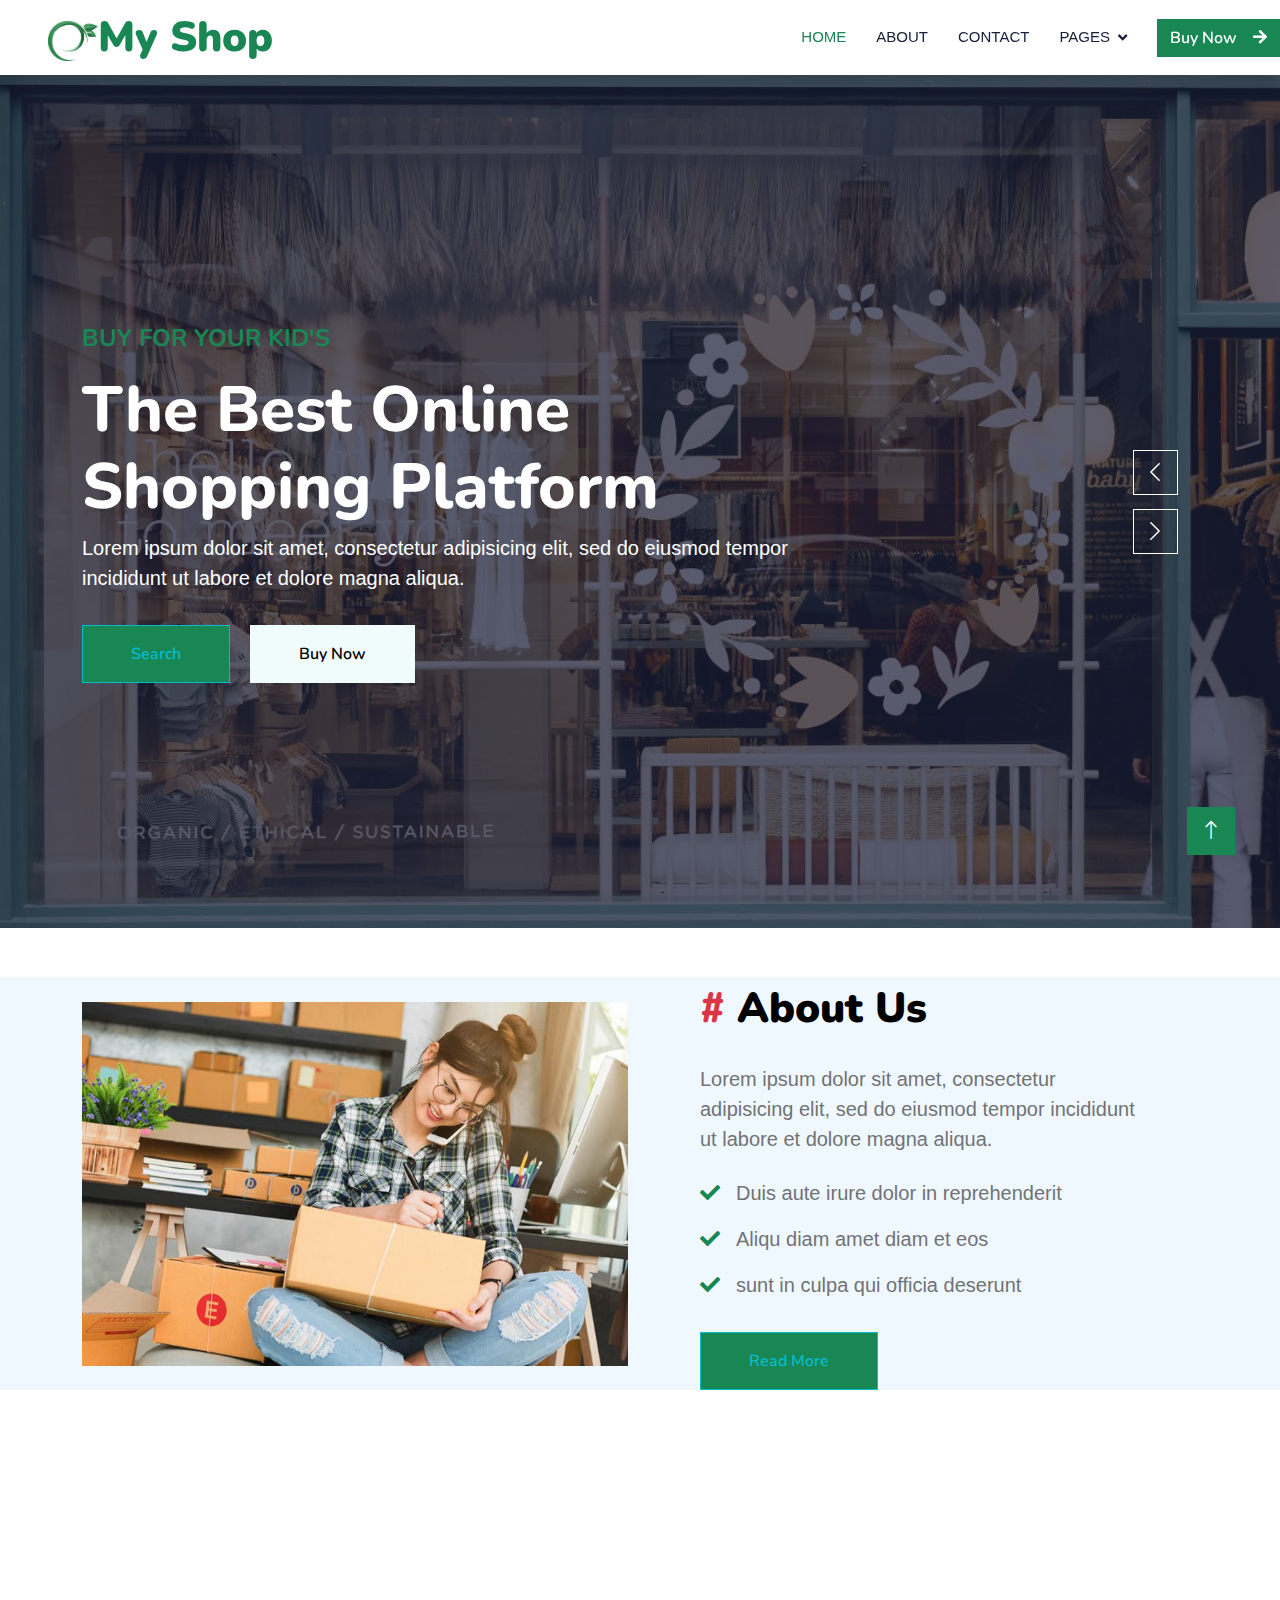
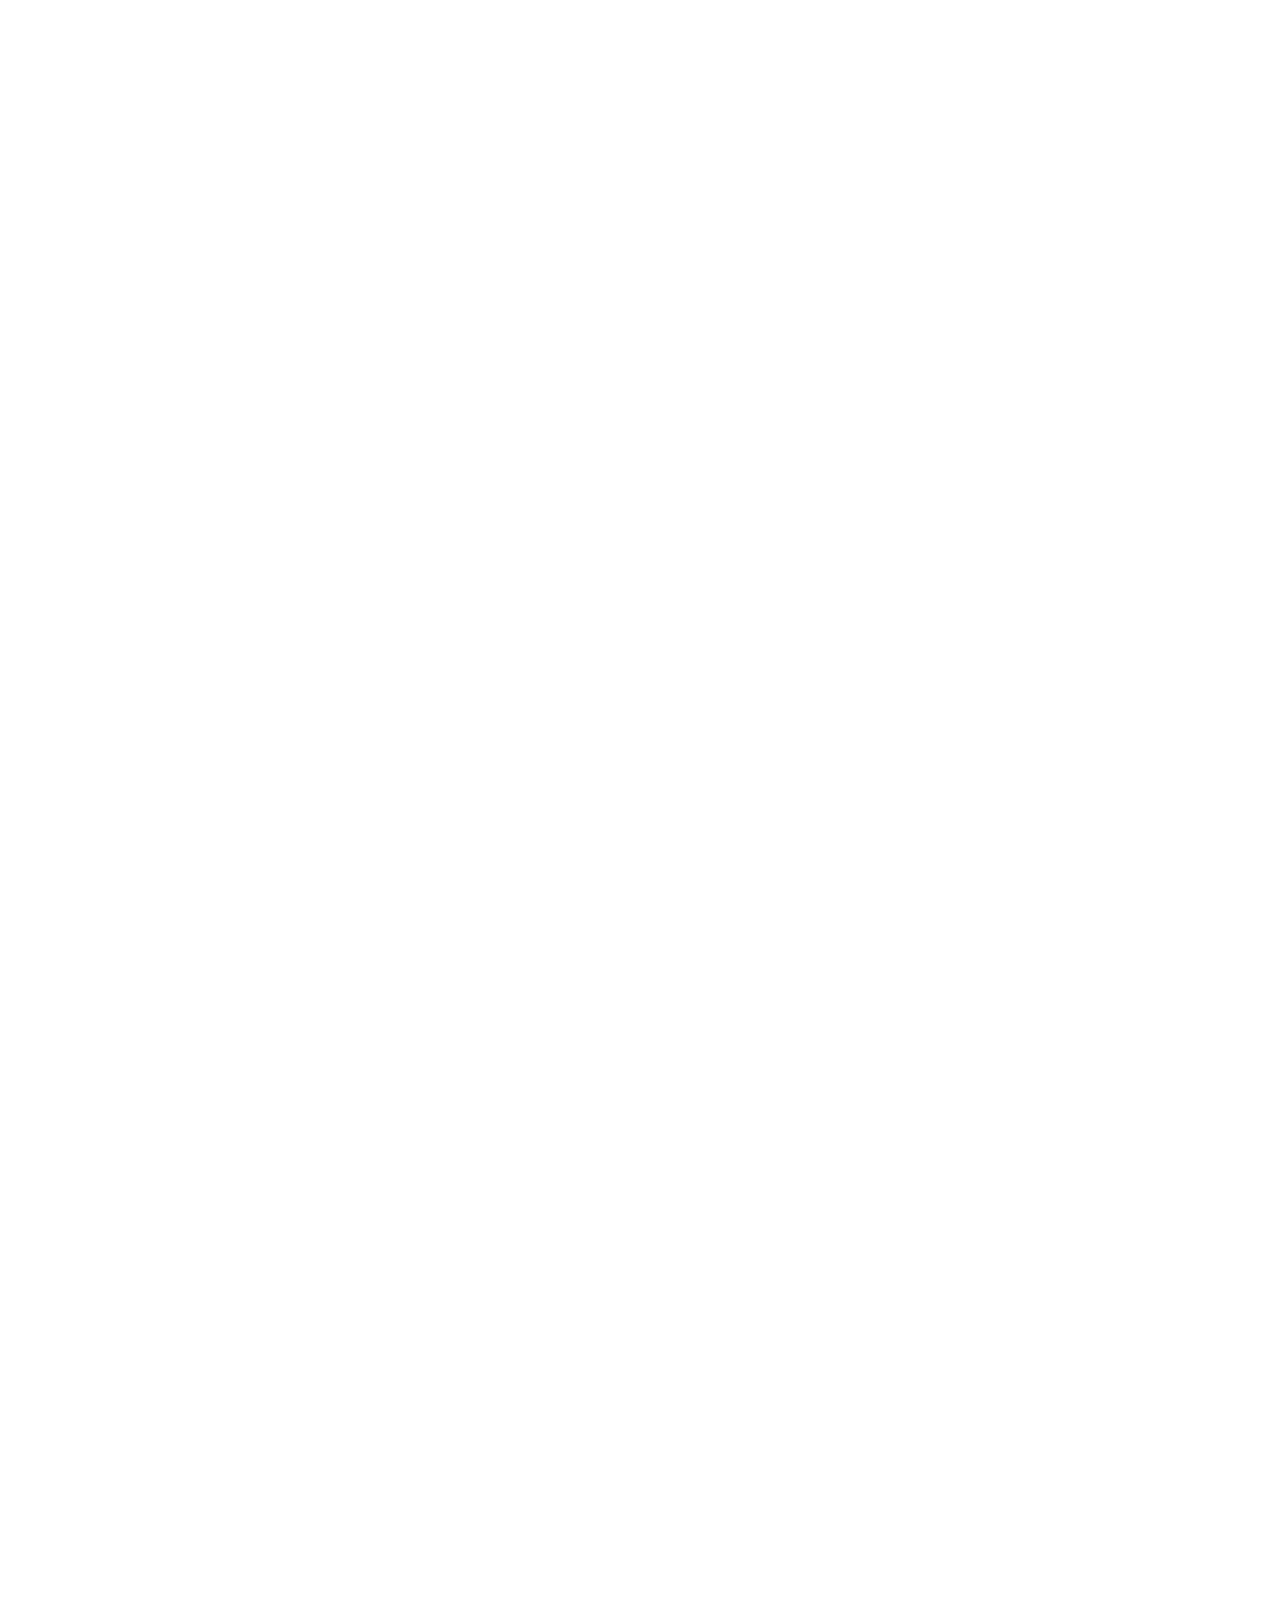
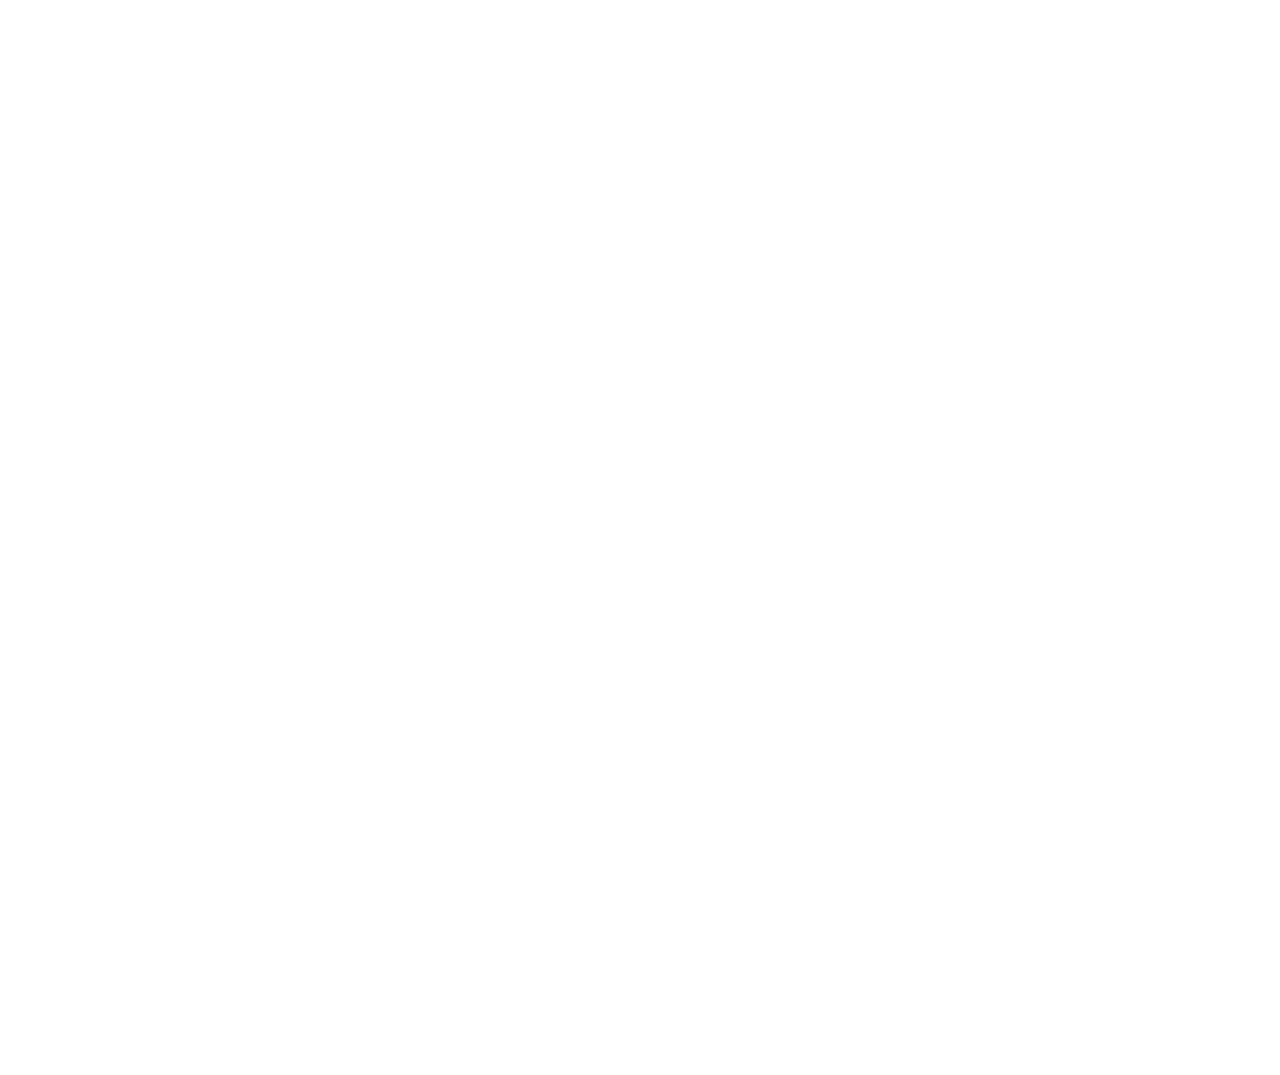
<file: index.html>
<!DOCTYPE html>
<html lang="en">

<head>
    <meta charset="utf-8">
    <title>My Shop</title>
    <meta content="width=device-width, initial-scale=1.0" name="viewport">
    <meta content="" name="keywords">
    <meta content="" name="description">

    <!-- Favicon -->
    <link href="img/favicon.ico" rel="icon">

    <!-- Google Web Fonts -->
    <link rel="preconnect" href="https://fonts.googleapis.com">
    <link rel="preconnect" href="https://fonts.gstatic.com" crossorigin>
    <link href="https://fonts.googleapis.com/css2?family=Heebo:wght@400;500;600&family=Nunito:wght@600;700;800&display=swap" rel="stylesheet">

    <!-- Icon Font Stylesheet -->
    <link href="https://cdnjs.cloudflare.com/ajax/libs/font-awesome/5.10.0/css/all.min.css" rel="stylesheet">
    <link href="https://cdn.jsdelivr.net/npm/bootstrap-icons@1.4.1/font/bootstrap-icons.css" rel="stylesheet">

    <!-- Libraries Stylesheet -->
    <link href="lib/animate/animate.min.css" rel="stylesheet">
    <link href="lib/owlcarousel/assets/owl.carousel.min.css" rel="stylesheet">

    <!-- Customized Bootstrap Stylesheet -->
    <link href="css/bootstrap.min.css" rel="stylesheet">

    <!-- Template Stylesheet -->
    <link href="css/style.css" rel="stylesheet">
      <link href="css/font-awesome.css" rel="stylesheet">

        <link rel="stylesheet" href="css/owl-carousel.css"/>

        <link href="css/slick.css" rel="stylesheet">
		<link href="css/slider.css" rel="stylesheet">
       
</head>

<body>

    <!-- Navbar Start -->
    <nav class="navbar fixed navbar-expand-lg bg-white navbar-light shadow sticky-top p-0">
        <a href="index.html" class="navbar-brand d-flex align-items-center px-4 px-lg-5">
            <h2 class="m-0 text-success"><img src="img/images.jpeg" width="50px">My Shop</h2>
        </a>
        <button type="button" class="navbar-toggler me-4" data-bs-toggle="collapse" data-bs-target="#navbarCollapse">
            <span class="navbar-toggler-icon"></span>
        </button>
        <div class="collapse navbar-collapse" id="navbarCollapse">
            <div class="navbar-nav ms-auto p-3 p-lg-0">
                <a href="index.html" class="nav-item text-success nav-link active">Home</a>
                <a href="about.html" class="nav-item nav-link">About</a>
                
                <a href="contact.html" class="nav-item nav-link">Contact</a>
                 <div class="nav-item dropdown">
                    <a href="#" class="nav-link dropdown-toggle" data-bs-toggle="dropdown">Pages</a>
                    <div class="dropdown-menu fade-down m-0">
                        <a href="team.html" class="dropdown-item">Our Team</a>
                        
                    </div>
                </div>
            </div>
            <a href="index.html">
            <button class="btn btn-success ">Buy Now<i class="fa fa-arrow-right ms-3"></i></button></a>
        </div>
    </nav>
    <!-- Navbar End -->



    <!-- Carousel Start -->
    <div class="container-fluid p-0 mb-5">
        <div class="owl-carousel header-carousel position-relative">
            <div class="owl-carousel-item position-relative">
                <img class="img-fluid " width="50%" height="40px" src="img/carousel-1.jpg" alt="">
                <div class="position-absolute top-0 start-0 w-100 h-100 d-flex align-items-center" style="background: rgba(24, 29, 56, .7);">
                    <div class="container">
                        <div class="row justify-content-start">
                            <div class="col-sm-10 col-lg-8">
                                <h5 class="text-success text-uppercase mb-3 animated slideInDown">Buy for Your Kid's</h5>
                                <h1 class="display-3 text-white animated slideInDown">The Best Online Shopping Platform</h1>
                                <p class="fs-5 text-white mb-4 pb-2">Lorem ipsum dolor sit amet, consectetur adipisicing elit, sed do eiusmod
                                tempor incididunt ut labore et dolore magna aliqua.</p>
                                <a href="" class="btn btn-success btn-outline-primary py-md-3 px-md-5 me-3 animated slideInLeft">Search</a>
                                <a href="" class="btn btn-light py-md-3 px-md-5 animated slideInRight">Buy Now</a>
                            </div>
                        </div>
                    </div>
                </div>
            </div>
            <div class="owl-carousel-item position-relative">
                <img class="img-fluid " width="50%" height="40px" src="img/carousel-2.jpg" alt="">
                <div class="position-absolute top-0 start-0 w-100 h-100 d-flex align-items-center" style="background: rgba(24, 29, 56, .7);">
                    <div class="container">
                        <div class="row justify-content-start">
                            <div class="col-sm-10 col-lg-8">
                                 <h5 class="text-success text-uppercase mb-3 animated slideInDown">Buy for Your Kid's</h5>
                                <h1 class="display-3 text-white animated slideInDown">The Best Online Shopping Platform</h1>
                                <p class="fs-5 text-white mb-4 pb-2">Lorem ipsum dolor sit amet, consectetur adipisicing elit, sed do eiusmod
                                tempor incididunt ut labore et dolore magna aliqua.</p>
                                <a href="" class="btn btn-success btn-outline-primary py-md-3 px-md-5 me-3 animated slideInLeft">Search</a>
                                <a href="" class="btn btn-light py-md-3 px-md-5 animated slideInRight">Buy Now</a>
                            </div>
                        </div>
                    </div>
                </div>
            </div>
            
            <div class="owl-carousel-item position-relative">
                <img class="img-fluid" width="50%" height="40px" src="img/carousel-3.jpg" alt="">
                <div class="position-absolute top-0 start-0 w-100 h-100 d-flex align-items-center" style="background: rgba(24, 29, 56, .7);">
                    <div class="container">
                        <div class="row justify-content-start">
                            <div class="col-sm-10 col-lg-8">
                                 <h5 class="text-success text-uppercase mb-3 animated slideInDown">Buy for Your Kid's</h5>
                                <h1 class="display-3 text-white animated slideInDown">The Best Online Shopping Platform</h1>
                                <p class="fs-5 text-white mb-4 pb-2">Lorem ipsum dolor sit amet, consectetur adipisicing elit, sed do eiusmod
                                tempor incididunt ut labore et dolore magna aliqua.</p>                                <a href="" class="btn btn-success py-md-3 px-md-5 me-3 btn-outline-primary animated slideInLeft">Read More</a>
                                <a href="" class="btn btn-light py-md-3 px-md-5 animated slideInRight">Search</a>
                            </div>
                        </div>
                    </div>
                </div>
            </div>
        </div>
    </div>
    <!-- Carousel End -->
    <!-- About Start -->

        <section class="front-product">
            <div class="container px-7">
                <div class="row  align-items-center">

                    <div class="col-lg-6 col-12">
                        <img src="img/retail-shop-owner-mask-social-distancing-shopping.jpg" class="img-fluid" width="100%" alt="">
                    </div>

                    <div class="col-lg-6 col-12">
                        <div class="px-5 py-5 py-lg-0">
                            
                            <h2 class="mb-4"><span class="text-danger">#</span> About Us</h2>

                            <p class="lead mb-4">Lorem ipsum dolor sit amet, consectetur adipisicing elit, sed do eiusmod
                            tempor incididunt ut labore et dolore magna aliqua. </p>

                                <p><i class="fa fa-check text-success me-3"></i>Duis aute irure dolor in reprehenderit </p>
                        <p><i class="fa fa-check text-success me-3"></i>Aliqu diam amet diam et eos</p>
                        <p><i class="fa fa-check text-success me-3"></i>sunt in culpa qui officia deserunt </p>
                             <a class="btn btn-success btn-outline-primary py-3 px-5 mt-3" href="">Read More</a>
                        </div>
                    </div>

                </div>
            </div>
        </section>



        <!-- Product List Start -->
        <div class="container-xxl py-5">
            <div class="container">
                <div class="row g-0 gx-5 align-items-end">
                    <div class="col-lg-6">
                        <div class="text-start mx-auto mb-5 wow slideInLeft" data-wow-delay="0.1s">
                            <h1 class="mb-3">Our Products</h1>
                            <p>A Simple demo of our products ....</p>
                        </div>
                    </div>
                    <div class="col-lg-6 text-start text-lg-end wow slideInRight" data-wow-delay="0.1s">
                        <ul class="nav nav-pills d-inline-flex justify-content-end mb-5">
                            <li class="nav-item me-2">
                                <a class="btn btn-outline-success active" data-bs-toggle="pill" href="#tab-1">winter's clothes</a>
                            </li>
                            <li class="nav-item me-2">
                                <a class="btn btn-outline-success" data-bs-toggle="pill" href="#tab-2">Denim collection</a>
                            </li>
                            <li class="nav-item me-0">
                                <a class="btn btn-outline-success" data-bs-toggle="pill" href="#tab-3">Others</a>
                            </li>
                        </ul>
                    </div>
                </div>
                <div class="tab-content">
                    <div id="tab-1" class="tab-pane fade show p-0 active">
                        <div class="row g-4">
                            <div class="col-lg-4 col-md-6 wow fadeInUp" data-wow-delay="0.1s">
                                <div class="property-item rounded overflow-hidden">
                                    <div class="position-relative overflow-hidden">
                                        <a href=""><img class="img-fluid" src="img/kid1.jpg" alt=""></a>
                                        
                                    </div>
                                    <div class="p-4 pb-0">
                                        <h5 class="text-primary mb-3">$12,345</h5>
                                         </div>
                                  
                                </div>
                            </div>
                            <div class="col-lg-4 col-md-6 wow fadeInUp" data-wow-delay="0.3s">
                                <div class="property-item rounded overflow-hidden">
                                    <div class="position-relative overflow-hidden">
                                        <a href=""><img class="img-fluid center" src="img/kid-03.jpg" width="100%"  alt=""></a>
                                        
                                    </div>
                                    <div class="p-4 pb-0">
                                        <h5 class="text-primary mb-3">$12,345</h5>
                                          </div>
                                   
                                </div>
                            </div>
                            <div class="col-lg-4 col-md-6 wow fadeInUp" data-wow-delay="0.5s">
                                <div class="property-item rounded overflow-hidden">
                                    <div class="position-relative overflow-hidden">
                                        <a href=""><img class="img-fluid" src="img/kid-02.jpg" width="100%" alt=""></a>
                                       
                                    </div>
                                    <div class="p-4 pb-0">
                                        <h5 class="text-primary mb-3">$12,345</h5>
                                         </div>
                                  
                                </div>
                            </div>
                            <div class="col-lg-4 col-md-6 wow fadeInUp" data-wow-delay="0.1s">
                                <div class="property-item rounded overflow-hidden">
                                    <div class="position-relative overflow-hidden">
                                        <a href=""><img class="img-fluid" src="img/kids-3.jpg" alt=""></a>
                                        
                                    </div>
                                    <div class="p-4 pb-0">
                                        <h5 class="text-primary mb-3">$12,345</h5>
                                        </div>
                                </div>
                            </div>
                            <div class="col-lg-4 col-md-6 wow fadeInUp" data-wow-delay="0.3s">
                                <div class="property-item rounded overflow-hidden">
                                    <div class="position-relative overflow-hidden">
                                        <a href=""><img class="img-fluid" src="img/kids-2.jpg" alt=""></a>
                                        
                                    </div>
                                    <div class="p-4 pb-0">
                                        <h5 class="text-primary mb-3">$12,345</h5>
                                        </div>
                                   
                                </div>
                            </div>
                            <div class="col-lg-4 col-md-6 wow fadeInUp" data-wow-delay="0.5s">
                                <div class="property-item rounded overflow-hidden">
                                    <div class="position-relative overflow-hidden">
                                        <a href=""><img class="img-fluid" src="img/kids-1.jpg" alt=""></a>
                                       
                                    </div>
                                    <div class="p-4 pb-0">
                                        <h5 class="text-primary mb-3">$12,345</h5>
                                       </div>
                                </div>
                            </div>
                            <div class="col-12 text-center wow fadeInUp" data-wow-delay="0.1s">
                                <a class="btn btn-success btn-outline-primary py-3 px-5" href="">Search More Product</a>
                            </div>
                        </div>
                    </div>
                        
        </div>
        <!-- Product List End -->

          <!-- Team Start -->
        <div class="container-xxl py-5">
            <div class="container">
                <div class="row g-0 gx-5 align-items-end">
                    <div class="col-lg-6">
                        <div class=" mx-auto mb-5 wow " data-wow-delay="0.1s">
                            <h1>Our Team</h1>
                            <p>Our team members who help us every situation</p>
                            
                        </div>
                    </div>
                    
                </div>
                <div class="tab-content">
                    <div id="tab-1" class="tab-pane fade show p-0 active">
                        <div class="row g-4">
                            <div class="col-lg-3 col-md-4 wow fadeInUp" data-wow-delay="0.1s">
                                <div class="property-item rounded overflow-hidden">
                                    <div class="position-relative overflow-hidden">
                                        <a href=""><img class="img-fluid" src="img/team-1.jpg" alt=""></a>
                                        
                                    </div>
                                   
                                  
                                </div>
                            </div>
                             <div class="col-lg-3 col-md-4 wow fadeInUp" data-wow-delay="0.1s">
                                <div class="property-item rounded overflow-hidden">
                                    <div class="position-relative overflow-hidden">
                                        <a href=""><img class="img-fluid" src="img/team-2.jpg" alt=""></a>
                                        
                                    </div>
                                   
                                  
                                </div>
                            </div>
                            
                            <div class="col-lg-3 col-md-4 wow fadeInUp" data-wow-delay="0.3s">
                                <div class="property-item rounded overflow-hidden">
                                    <div class="position-relative overflow-hidden">
                                        <a href=""><img class="img-fluid" src="img/team-4.jpg" alt=""></a>
                                        
                                    </div>
                                    
                                   
                                </div>
                            </div>
                            <div class="col-lg-3 col-md-4 wow fadeInUp" data-wow-delay="0.5s">
                                <div class="property-item rounded overflow-hidden">
                                    <div class="position-relative overflow-hidden">
                                        <a href=""><img class="img-fluid" src="img/team-3.jpg" alt=""></a>
                                       
                                    </div>
                                   
                                  
                                </div>
                            </div>
                            <div class="col-lg-3 col-md-4 wow fadeInUp" data-wow-delay="0.1s">
                                <div class="property-item rounded overflow-hidden">
                                    <div class="position-relative overflow-hidden">
                                        <a href=""><img class="img-fluid" src="img/team-3.jpg" alt=""></a>
                                        
                                    </div>
                                   
                                </div>
                            </div>
                             <div class="col-lg-3 col-md-4 wow fadeInUp" data-wow-delay="0.1s">
                                <div class="property-item rounded overflow-hidden">
                                    <div class="position-relative overflow-hidden">
                                        <a href=""><img class="img-fluid" src="img/team-4.jpg" alt=""></a>
                                        
                                    </div>
                                   
                                </div>
                            </div>
                            
                            <div class="col-lg-3 col-md-4 wow fadeInUp" data-wow-delay="0.3s">
                                <div class="property-item rounded overflow-hidden">
                                    <div class="position-relative overflow-hidden">
                                        <a href=""><img class="img-fluid" src="img/team-2.jpg" alt=""></a>
                                        
                                    </div>
                                    
                                   
                                </div>
                            </div>
                            <div class="col-lg-3 col-md-4 wow fadeInUp" data-wow-delay="0.5s">
                                <div class="property-item rounded overflow-hidden">
                                    <div class="position-relative overflow-hidden">
                                        <a href=""><img class="img-fluid" src="img/team-1.jpg" alt=""></a>
                                       
                                    </div>
                                    
                                </div>
                            </div>
                            <div class="col-12 text-center wow fadeInUp" data-wow-delay="0.1s">
                                <a class="btn btn-success btn-outline-primary py-3 px-5" href="#">Read More</a>
                            </div>
                        </div>
                    </div>
                        
        </div>
        <!-- Team End -->


        <!-- contact Start -->
        <div class="container-xxl py-5 wow fadeInUp" data-wow-delay="0.1s">
            <div class="container">
                <div class="booking p-5">
                    <div class="row g-5 align-items-center">
                        <div class="col-md-6">
                            <h1 class="text-white mb-4">Contact Us</h1>
                            <form>
                                <div class="row g-3">
                                    <div class="col-md-6">
                                        <div class="form-floating">
                                            <input type="text" class="form-control " id="name" placeholder="Your Name">
                                            <label for="name">Your Name</label>
                                        </div>
                                    </div>
                                    <div class="col-md-6">
                                        <div class="form-floating">
                                            <input type="email" class="form-control " id="email" placeholder="Your Email">
                                            <label for="email">Your Email</label>
                                        </div>
                                    </div>
                                    <div class="col-md-6">
                                        <div class="form-floating date" id="date3" data-target-input="nearest">
                                            <input type="text" class="form-control datetimepicker-input" id="datetime" placeholder="Date & Time" data-target="#date3" data-toggle="datetimepicker" />
                                            <label for="datetime">Date & Time</label>
                                        </div>
                                    </div>
                                    <div class="col-md-6">
                                        <div class="form-floating">
                                            <input type="text" class="form-control datetimepicker-input" id="datetime" placeholder="Date & Time" data-target="#date3" data-toggle="datetimepicker" />
                                          <label for="select1">Address</label>
                                        </div>
                                    </div>
                                    <div class="col-12">
                                        <div class="form-floating">
                                            <textarea class="form-control " placeholder="Special Request" id="message" style="height: 100px"></textarea>
                                            <label for="message" >Your Message</label>
                                        </div>
                                    </div>
                                    <div class="col-12">
                                        <button class="btn btn-success btn-outline-primary text-white w-100 py-3" type="submit">Submit</button>
                                    </div>
                                </div>
                            </form>
                        </div>
                        <div class="col-md-6 text-white">
                            <h6 class="text-white text-uppercase">contact</h6>
                            <h1 class="text-white mb-4">Online Shopping</h1>
                            <p class="mb-4 text-white">Lorem ipsum dolor sit amet, consectetur adipisicing elit, sed do eiusmod
                            tempor incididunt ut labore et dolore magna aliqua. Ut enim ad minim veniam,
                            quis nostrud .</p>
                            <p class="mb-4 text-white"> Duis aute irure dolor in reprehenderit in voluptate velit esse
                            cillum dolore eu fugiat nulla pariatur.Ut enim ad minim veniam,
                            quis nostrud .</p>
                            <a class="btn btn-success btn-outline-primary py-3 px-5 mt-2 text-white" href="">Read More</a>
                        </div>
                        
                    </div>
                </div>
            </div>
        </div>
        <!-- contact Start -->



        <!-- Footer Start -->
        <div class="container-fluid bg-success text-light footer pt-5 mt-5 wow fadeIn" data-wow-delay="0.1s">
            <div class="container py-5">
                <div class="row g-5">
                    <div class="col-lg-3 col-md-6">
                        <h4 class="text-white mb-5">Quick Link</h4>
                        <a class="btn btn-link" href="">About Us</a>
                        <a class="btn btn-link" href="">Contact Us</a>
                        <a class="btn btn-link" href="">Privacy Policy</a>
                      
                    </div>
                    <div class="col-lg-3 col-md-6">
                        <h4 class="text-white mb-3">Contact</h4>
                        <p class="mb-2 text-white"><i class="fa fa-map-marker-alt me-3"></i>xyz</p>
                        <p class="mb-2 text-white"><i class="fa fa-phone-alt me-3"></i>----------</p>
                        <p class="mb-2 text-white"><i class="fa fa-envelope me-3"></i>abc@gmail.com</p>
                        <div class="d-flex pt-2">
                            <a class="btn btn-outline-light btn-social" href=""><i class="fab fa-twitter"></i></a>
                            <a class="btn btn-outline-light btn-social" href=""><i class="fab fa-facebook-f"></i></a>
                            <a class="btn btn-outline-light btn-social" href=""><i class="fab fa-youtube"></i></a>
                            <a class="btn btn-outline-light btn-social" href=""><i class="fab fa-linkedin-in"></i></a>
                        </div>
                    </div>
                    <div class="col-lg-3 col-md-6">
                        <h4 class="text-white mb-3">Gallery</h4>
                        <div class="row g-2 pt-2">
                            <div class="col-4">
                                <img class="img-fluid bg-white p-1" height="10px" src="img/kids-1.jpg" alt="">
                            </div>
                            <div class="col-4">
                                <img class="img-fluid bg-white p-1" height="10px"  src="img/kids-2.jpg" alt="">
                            </div>
                            <div class="col-4">
                                <img class="img-fluid bg-white p-1" height="10px"  src="img/kids-3.jpg" alt="">
                            </div>
                            <div class="col-4">
                                <img class="img-fluid bg-white p-1" height="10px"  src="img/kids-2.jpg" alt="">
                            </div>
                            <div class="col-4">
                                <img class="img-fluid bg-white p-1" height="10px"  src="img/kids-3.jpg" alt="">
                            </div>
                            <div class="col-4">
                                <img class="img-fluid bg-white p-1" height="10px"  src="img/kids-1.jpg" alt="">
                            </div>
                        </div>
                    </div>
                    <div class="col-lg-3 col-md-6">
                        <h4 class="text-white mb-3">Newsletter</h4>
                        <p class="text-white">Lorem ipsum dolor sit amet, consectetur </p>
                        <div class="position-relative mx-auto" style="max-width: 400px;">
                            <input class="form-control border-0 w-100 py-3 ps-4 pe-5" type="text" placeholder="write your email">
                            <button type="button" class="btn btn-success py-2 position-absolute top-0 end-0 mt-2 me-2">SignUp</button>
                        </div>
                    </div>
                </div>
            </div>
            
        </div>
        <!-- Footer End -->


        <!-- Back to Top -->
        <a href="#" class="btn btn-lg btn-success btn-lg-square back-to-top"><i class="bi bi-arrow-up"></i></a>


        <!-- JavaScript Libraries -->
        <script src="https://code.jquery.com/jquery-3.4.1.min.js"></script>
        <script src="https://cdn.jsdelivr.net/npm/bootstrap@5.0.0/dist/js/bootstrap.bundle.min.js"></script>
        <script src="lib/wow/wow.min.js"></script>
        <script src="lib/easing/easing.min.js"></script>
        <script src="lib/waypoints/waypoints.min.js"></script>
        <script src="lib/owlcarousel/owl.carousel.min.js"></script>

        <!-- Template Javascript -->
        <script src="js/main.js"></script>

            <!-- JAVASCRIPT FILES -->
            <script src="js/jquery.min.js"></script>
            <script src="js/bootstrap.bundle.min.js"></script>
            <script src="js/Headroom.js"></script>
            <script src="js/jQuery.headroom.js"></script>
            <script src="js/slick.min.js"></script>
            <script src="js/custom.js"></script>
    </body>

    </html>
</file>
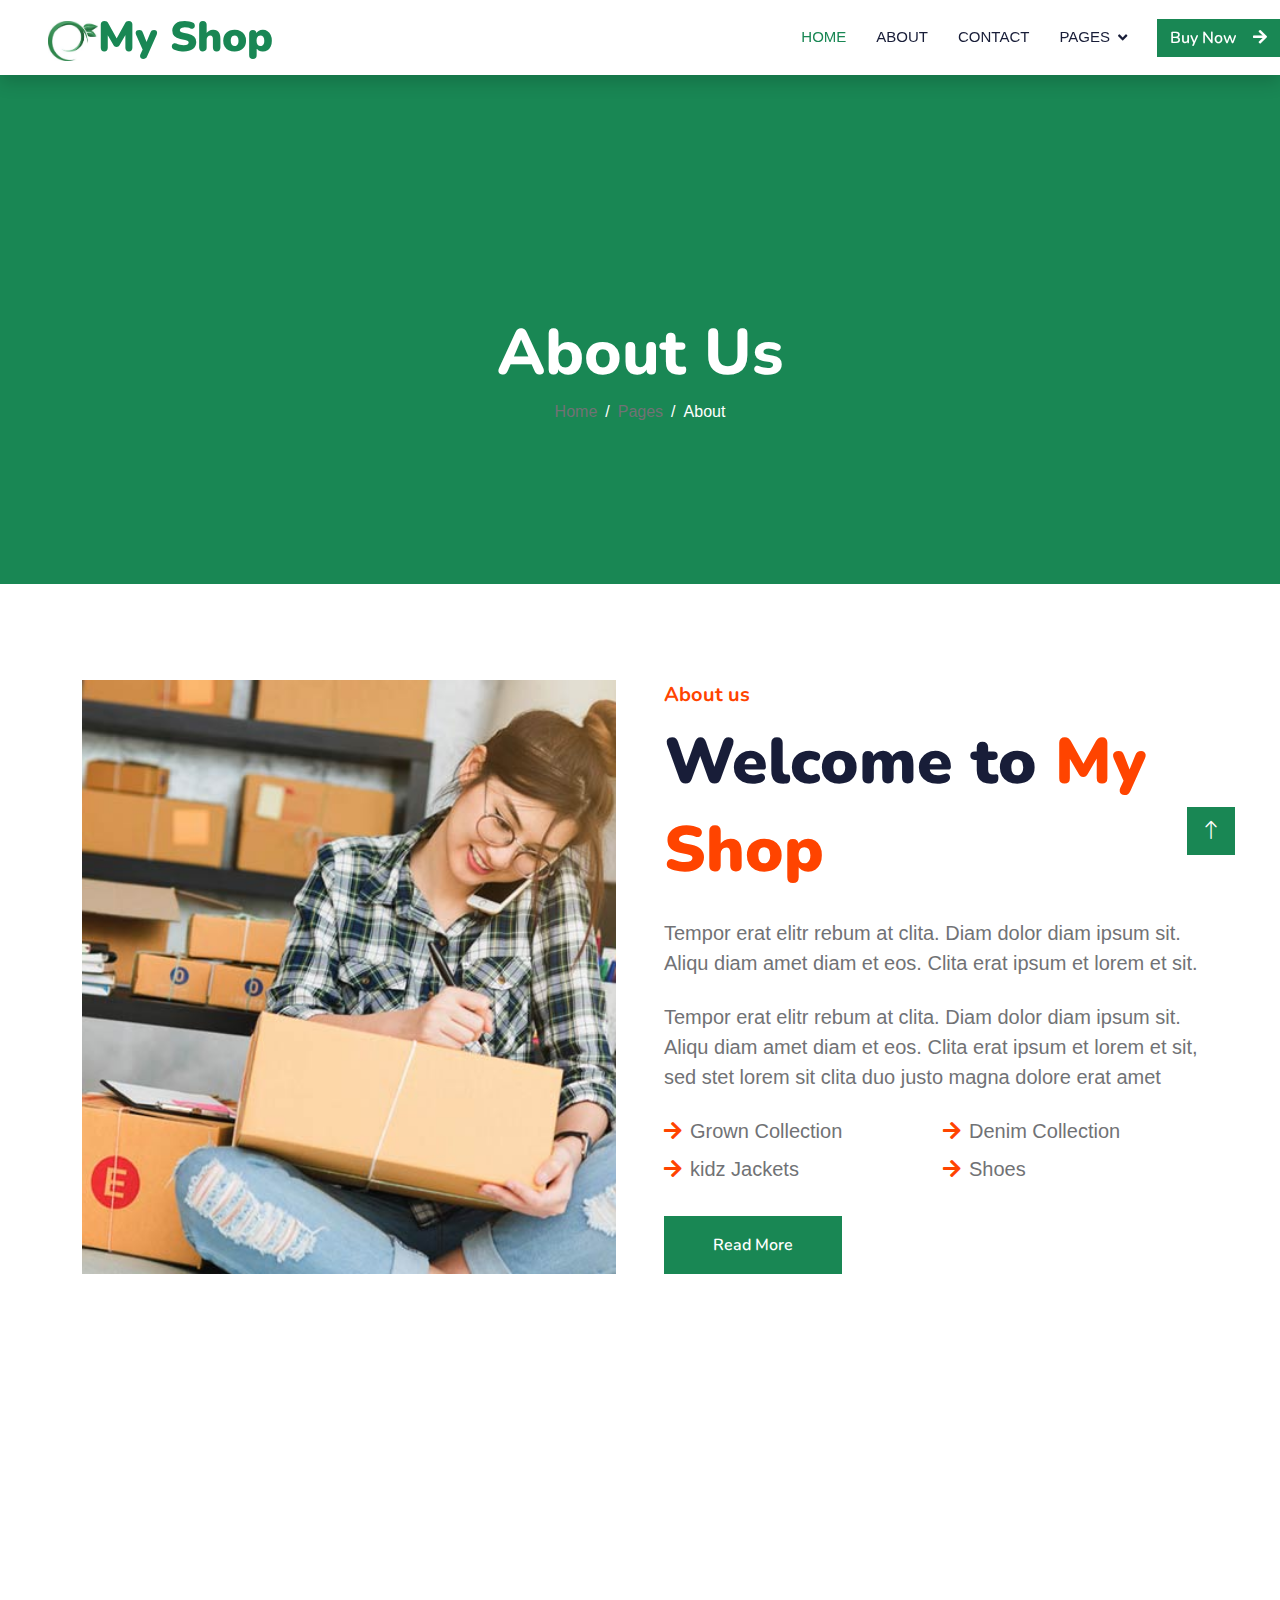
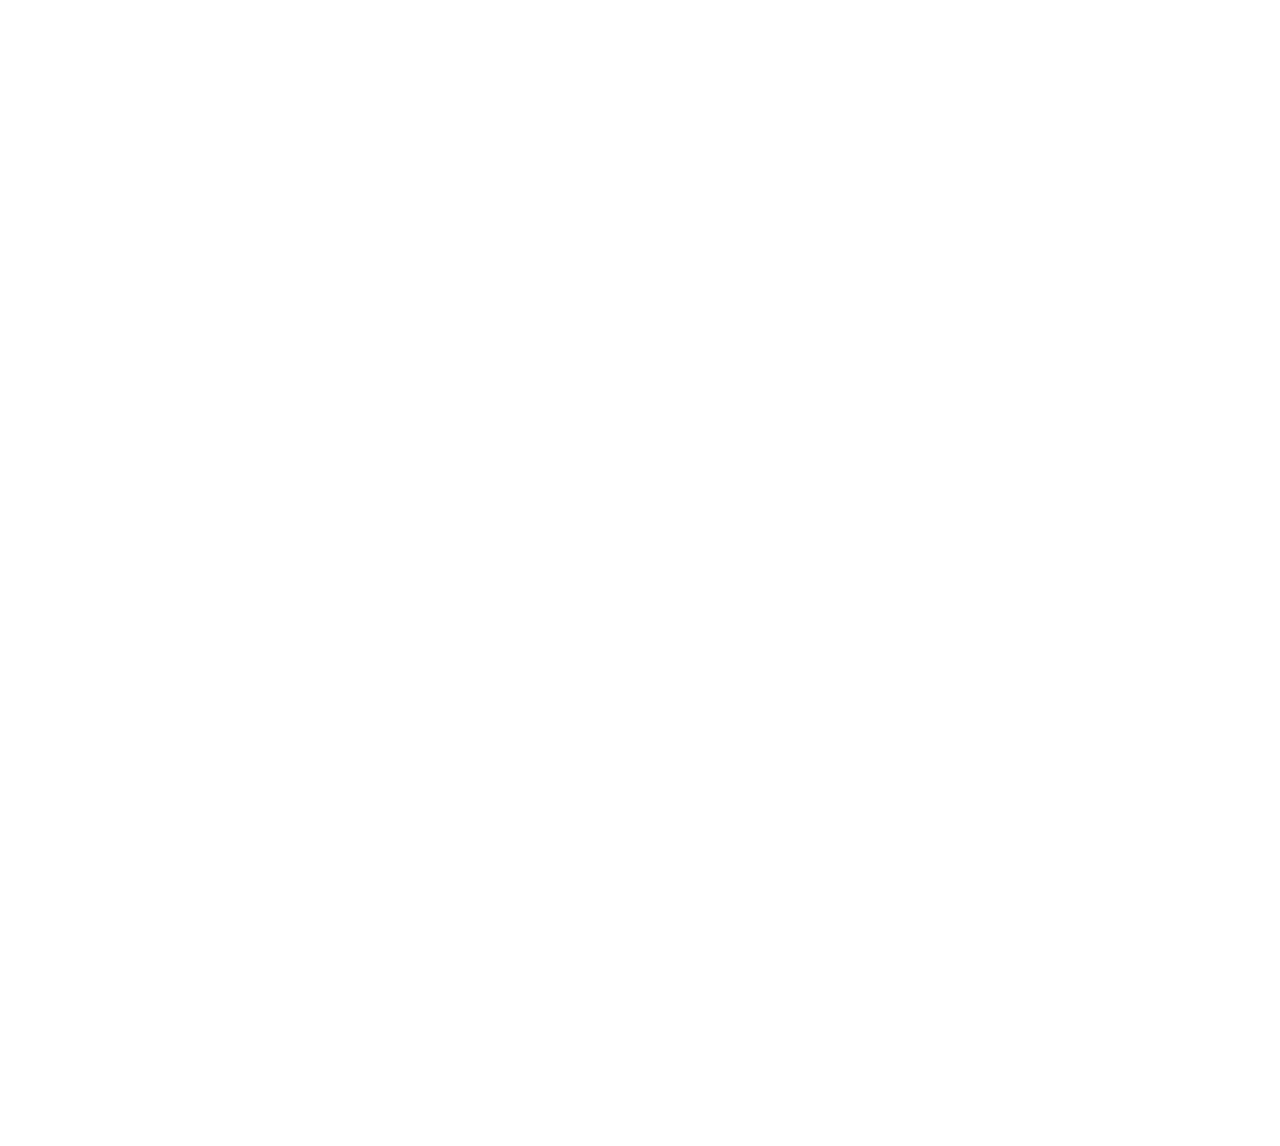
<file: about.html>
<!DOCTYPE html>
<html lang="en">

<head>
    <meta charset="utf-8">
    <title>My Shop</title>
    <meta content="width=device-width, initial-scale=1.0" name="viewport">
    <meta content="" name="keywords">
    <meta content="" name="description">

    <!-- Favicon -->
    <link href="img/favicon.ico" rel="icon">

    <!-- Google Web Fonts -->
    <link rel="preconnect" href="https://fonts.googleapis.com">
    <link rel="preconnect" href="https://fonts.gstatic.com" crossorigin>
    <link href="https://fonts.googleapis.com/css2?family=Heebo:wght@400;500;600&family=Nunito:wght@600;700;800&display=swap" rel="stylesheet">

    <!-- Icon Font Stylesheet -->
    <link href="https://cdnjs.cloudflare.com/ajax/libs/font-awesome/5.10.0/css/all.min.css" rel="stylesheet">
    <link href="https://cdn.jsdelivr.net/npm/bootstrap-icons@1.4.1/font/bootstrap-icons.css" rel="stylesheet">

    <!-- Libraries Stylesheet -->
    <link href="lib/animate/animate.min.css" rel="stylesheet">
    <link href="lib/owlcarousel/assets/owl.carousel.min.css" rel="stylesheet">

    <!-- Customized Bootstrap Stylesheet -->
    <link href="css/bootstrap.min.css" rel="stylesheet">

    <!-- Template Stylesheet -->
    <link href="css/style.css" rel="stylesheet">
      <link href="css/font-awesome.css" rel="stylesheet">

        <link rel="stylesheet" href="css/owl-carousel.css"/>

        <link href="css/slick.css" rel="stylesheet">
        <link href="css/slider.css" rel="stylesheet">
</head>

<body>
    




    <!-- Navbar Start -->
    <nav class="navbar fixed navbar-expand-lg bg-white navbar-light shadow sticky-top p-0">
        <a href="index.html" class="navbar-brand d-flex align-items-center px-4 px-lg-5">
            <h2 class="m-0 text-success"><img src="img/images.jpeg" width="50px">My Shop</h2>
        </a>
        <button type="button" class="navbar-toggler me-4" data-bs-toggle="collapse" data-bs-target="#navbarCollapse">
            <span class="navbar-toggler-icon"></span>
        </button>
        <div class="collapse navbar-collapse" id="navbarCollapse">
            <div class="navbar-nav ms-auto p-3 p-lg-0">
                <a href="index.html" class="nav-item text-success nav-link active">Home</a>
                <a href="about.html" class="nav-item nav-link">About</a>
                
                <a href="contact.html" class="nav-item nav-link">Contact</a>
                <div class="nav-item dropdown">
                    <a href="#" class="nav-link dropdown-toggle" data-bs-toggle="dropdown">Pages</a>
                    <div class="dropdown-menu fade-down m-0">
                        <a href="team.html" class="dropdown-item">Our Team</a>
                        
                    </div>
                </div>
            </div>
            <a href="index.html">
            <button class="btn btn-success ">Buy Now<i class="fa fa-arrow-right ms-3"></i></button></a>
        </div>
    </nav>
   



        <div class="container-fluid bg-success py-5 mb-5 hero-header">
            <div class="container py-5">
                <div class="row justify-content-center py-5">
                    <div class="col-lg-10 pt-lg-5 mt-lg-5 text-center">
                        <h1 class="display-3 text-white animated slideInDown">About Us</h1>
                        <nav aria-label="breadcrumb">
                            <ol class="breadcrumb justify-content-center">
                                <li class="breadcrumb-item"><a href="#">Home</a></li>
                                <li class="breadcrumb-item"><a href="#">Pages</a></li>
                                <li class="breadcrumb-item text-white active" aria-current="page">About</li>
                            </ol>
                        </nav>
                    </div>
                </div>
            </div>
        </div>
    </div>
    <!-- Navbar End -->


    <!-- About Start -->
    <div class="container-xxl py-5">
        <div class="container">
            <div class="row g-5">
                <div class="col-lg-6 wow fadeInUp" data-wow-delay="0.1s" style="min-height: 400px;">
                    <div class="position-relative h-100">
                        <img class="img-fluid position-absolute w-100 h-100" src="img/retail-shop-owner-mask-social-distancing-shopping.jpg" alt="" style="object-fit: cover;"> 

                    </div>
                </div>
                <div class="col-lg-6 wow fadeInUp" data-wow-delay="0.3s">
                    <h6 class="section-title bg-white text-start text-primary pe-3">About us</h6>
                    <h1 class="mb-4">Welcome to <span class="text-primary">My Shop</span></h1>
                    <p class="mb-4">Tempor erat elitr rebum at clita. Diam dolor diam ipsum sit. Aliqu diam amet diam et eos. Clita erat ipsum et lorem et sit.</p>
                    <p class="mb-4">Tempor erat elitr rebum at clita. Diam dolor diam ipsum sit. Aliqu diam amet diam et eos. Clita erat ipsum et lorem et sit, sed stet lorem sit clita duo justo magna dolore erat amet</p>
                    <div class="row gy-2 gx-4 mb-4">
                        <div class="col-sm-6">
                            <p class="mb-0"><i class="fa fa-arrow-right text-primary me-2"></i>Grown Collection</p>
                        </div>
                        <div class="col-sm-6">
                            <p class="mb-0"><i class="fa fa-arrow-right text-primary me-2"></i>Denim Collection</p>
                        </div>
                        <div class="col-sm-6">
                            <p class="mb-0"><i class="fa fa-arrow-right text-primary me-2"></i>kidz Jackets</p>
                        </div>
                        <div class="col-sm-6">
                            <p class="mb-0"><i class="fa fa-arrow-right text-primary me-2"></i>Shoes</p>
                        </div>
                       
                    </div>
                    <a class="btn btn-success py-3 px-5 mt-2" href="">Read More</a>
                </div>
            </div>
        </div>
    </div>
    <!-- About End -->




        <!-- Product List Start -->
        <div class="container-xxl py-5">
            <div class="container">
                <div class="row g-0 gx-5 align-items-end">
                    <div class="col-lg-6">
                        <div class="text-start mx-auto mb-5 wow slideInLeft" data-wow-delay="0.1s">
                            <h1 class="mb-3">Our Products</h1>
                            <p>A Simple demo of our products ....</p>
                        </div>
                    </div>
                    <div class="col-lg-6 text-start text-lg-end wow slideInRight" data-wow-delay="0.1s">
                        <ul class="nav nav-pills d-inline-flex justify-content-end mb-5">
                            <li class="nav-item me-2">
                                <a class="btn btn-outline-success active" data-bs-toggle="pill" href="#tab-1">winter's clothes</a>
                            </li>
                            <li class="nav-item me-2">
                                <a class="btn btn-outline-success" data-bs-toggle="pill" href="#tab-2">Denim collection</a>
                            </li>
                            <li class="nav-item me-0">
                                <a class="btn btn-outline-success" data-bs-toggle="pill" href="#tab-3">Others</a>
                            </li>
                        </ul>
                    </div>
                </div>
                <div class="tab-content">
                    <div id="tab-1" class="tab-pane fade show p-0 active">
                        <div class="row g-4">
                            <div class="col-lg-4 col-md-6 wow fadeInUp" data-wow-delay="0.1s">
                                <div class="property-item rounded overflow-hidden">
                                    <div class="position-relative overflow-hidden">
                                        <a href=""><img class="img-fluid" src="img/kid1.jpg" alt=""></a>
                                        
                                    </div>
                                    <div class="p-4 pb-0">
                                        <h5 class="text-primary mb-3">$12,345</h5>
                                         </div>
                                  
                                </div>
                            </div>
                            <div class="col-lg-4 col-md-6 wow fadeInUp" data-wow-delay="0.3s">
                                <div class="property-item rounded overflow-hidden">
                                    <div class="position-relative overflow-hidden">
                                        <a href=""><img class="img-fluid center" src="img/kid-03.jpg" width="100%"  alt=""></a>
                                        
                                    </div>
                                    <div class="p-4 pb-0">
                                        <h5 class="text-primary mb-3">$12,345</h5>
                                          </div>
                                   
                                </div>
                            </div>
                            <div class="col-lg-4 col-md-6 wow fadeInUp" data-wow-delay="0.5s">
                                <div class="property-item rounded overflow-hidden">
                                    <div class="position-relative overflow-hidden">
                                        <a href=""><img class="img-fluid" src="img/kid-02.jpg" width="100%" alt=""></a>
                                       
                                    </div>
                                    <div class="p-4 pb-0">
                                        <h5 class="text-primary mb-3">$12,345</h5>
                                         </div>
                                  
                                </div>
                            </div>
                            <div class="col-lg-4 col-md-6 wow fadeInUp" data-wow-delay="0.1s">
                                <div class="property-item rounded overflow-hidden">
                                    <div class="position-relative overflow-hidden">
                                        <a href=""><img class="img-fluid" src="img/kids-3.jpg" alt=""></a>
                                        
                                    </div>
                                    <div class="p-4 pb-0">
                                        <h5 class="text-primary mb-3">$12,345</h5>
                                        </div>
                                </div>
                            </div>
                            <div class="col-lg-4 col-md-6 wow fadeInUp" data-wow-delay="0.3s">
                                <div class="property-item rounded overflow-hidden">
                                    <div class="position-relative overflow-hidden">
                                        <a href=""><img class="img-fluid" src="img/kids-2.jpg" alt=""></a>
                                        
                                    </div>
                                    <div class="p-4 pb-0">
                                        <h5 class="text-primary mb-3">$12,345</h5>
                                        </div>
                                   
                                </div>
                            </div>
                            <div class="col-lg-4 col-md-6 wow fadeInUp" data-wow-delay="0.5s">
                                <div class="property-item rounded overflow-hidden">
                                    <div class="position-relative overflow-hidden">
                                        <a href=""><img class="img-fluid" src="img/kids-1.jpg" alt=""></a>
                                       
                                    </div>
                                    <div class="p-4 pb-0">
                                        <h5 class="text-primary mb-3">$12,345</h5>
                                       </div>
                                </div>
                            </div>
                            <div class="col-12 text-center wow fadeInUp" data-wow-delay="0.1s">
                                <a class="btn btn-success py-3 px-5" href="">Search More Products</a>
                            </div>
                        </div>
                    </div>
                        
        </div>
        <!-- Product List End -->




        <!-- Footer Start -->
        <div class="container-fluid bg-success text-light footer pt-5 mt-5 wow fadeIn" data-wow-delay="0.1s">
            <div class="container py-5">
                <div class="row g-5">
                    <div class="col-lg-3 col-md-6">
                        <h4 class="text-white mb-5">Quick Link</h4>
                        <a class="btn btn-link" href="">About Us</a>
                        <a class="btn btn-link" href="">Contact Us</a>
                        <a class="btn btn-link" href="">Privacy Policy</a>
                      
                    </div>
                    <div class="col-lg-3 col-md-6">
                        <h4 class="text-white mb-3">Contact</h4>
                        <p class="mb-2 text-white"><i class="fa fa-map-marker-alt me-3"></i>xyz</p>
                        <p class="mb-2 text-white"><i class="fa fa-phone-alt me-3"></i>----------</p>
                        <p class="mb-2 text-white"><i class="fa fa-envelope me-3"></i>abc@gmail.com</p>
                        <div class="d-flex pt-2">
                            <a class="btn btn-outline-light btn-social" href=""><i class="fab fa-twitter"></i></a>
                            <a class="btn btn-outline-light btn-social" href=""><i class="fab fa-facebook-f"></i></a>
                            <a class="btn btn-outline-light btn-social" href=""><i class="fab fa-youtube"></i></a>
                            <a class="btn btn-outline-light btn-social" href=""><i class="fab fa-linkedin-in"></i></a>
                        </div>
                    </div>
                    <div class="col-lg-3 col-md-6">
                        <h4 class="text-white mb-3">Gallery</h4>
                        <div class="row g-2 pt-2">
                            <div class="col-4">
                                <img class="img-fluid bg-white p-1" height="10px" src="img/kids-1.jpg" alt="">
                            </div>
                            <div class="col-4">
                                <img class="img-fluid bg-white p-1" height="10px"  src="img/kids-2.jpg" alt="">
                            </div>
                            <div class="col-4">
                                <img class="img-fluid bg-white p-1" height="10px"  src="img/kids-3.jpg" alt="">
                            </div>
                            <div class="col-4">
                                <img class="img-fluid bg-white p-1" height="10px"  src="img/kids-2.jpg" alt="">
                            </div>
                            <div class="col-4">
                                <img class="img-fluid bg-white p-1" height="10px"  src="img/kids-3.jpg" alt="">
                            </div>
                            <div class="col-4">
                                <img class="img-fluid bg-white p-1" height="10px"  src="img/kids-1.jpg" alt="">
                            </div>
                        </div>
                    </div>
                    <div class="col-lg-3 col-md-6">
                        <h4 class="text-white mb-3">Newsletter</h4>
                        <p class="text-white">Lorem ipsum dolor sit amet, consectetur </p>
                        <div class="position-relative mx-auto" style="max-width: 400px;">
                            <input class="form-control border-0 w-100 py-3 ps-4 pe-5" type="text" placeholder="write your email">
                            <button type="button" class="btn btn-success py-2 position-absolute top-0 end-0 mt-2 me-2">SignUp</button>
                        </div>
                    </div>
                </div>
            </div>
            
        </div>
        <!-- Footer End -->


        <!-- Back to Top -->
        <a href="#" class="btn btn-lg btn-success btn-lg-square back-to-top"><i class="bi bi-arrow-up"></i></a>


        <!-- JavaScript Libraries -->
        <script src="https://code.jquery.com/jquery-3.4.1.min.js"></script>
        <script src="https://cdn.jsdelivr.net/npm/bootstrap@5.0.0/dist/js/bootstrap.bundle.min.js"></script>
        <script src="lib/wow/wow.min.js"></script>
        <script src="lib/easing/easing.min.js"></script>
        <script src="lib/waypoints/waypoints.min.js"></script>
        <script src="lib/owlcarousel/owl.carousel.min.js"></script>

       
        <script src="js/main.js"></script>

            <!-- JAVASCRIPT FILES -->
            <script src="js/jquery.min.js"></script>
            <script src="js/bootstrap.bundle.min.js"></script>
            <script src="js/Headroom.js"></script>
            <script src="js/jQuery.headroom.js"></script>
            <script src="js/slick.min.js"></script>
            <script src="js/custom.js"></script>
    </body>

    </html>
</file>
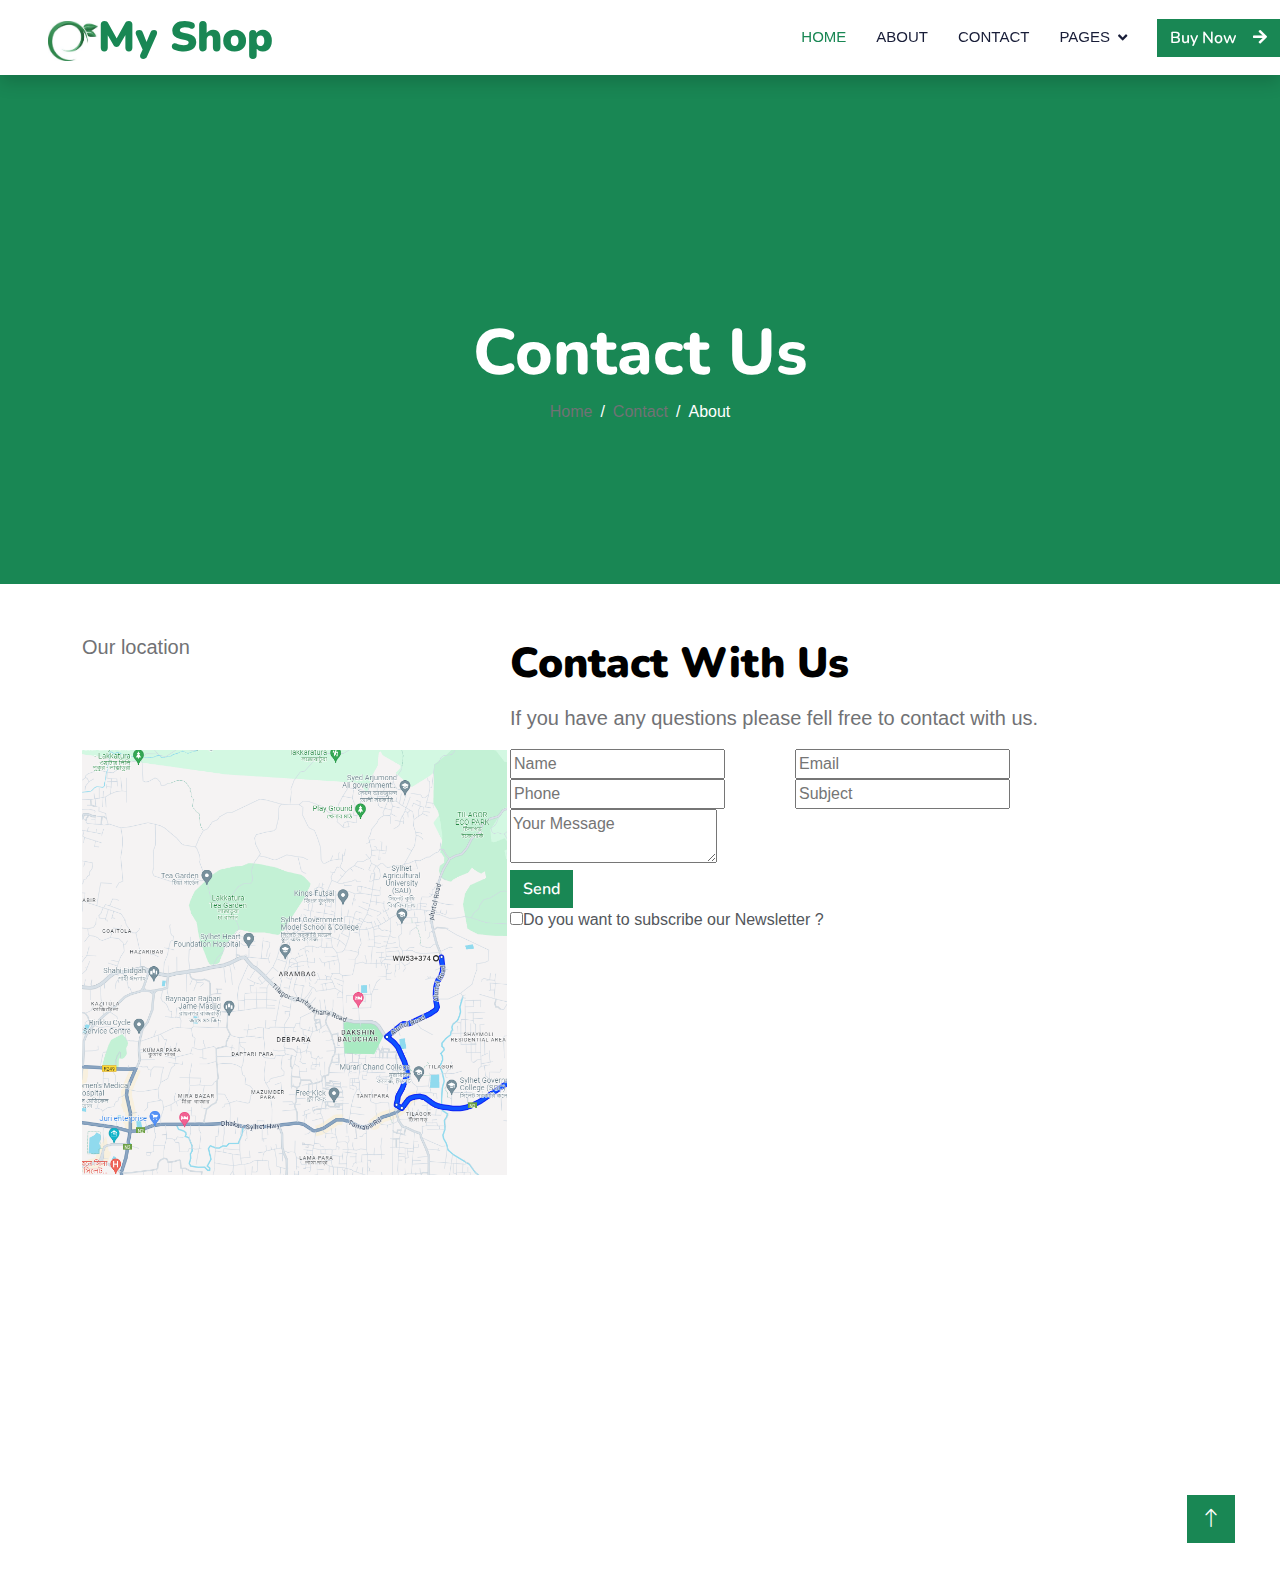
<file: contact.html>
<!DOCTYPE html>
<html lang="en">

<head>
    <meta charset="utf-8">
    <title>My Shop</title>
    <meta content="width=device-width, initial-scale=1.0" name="viewport">
    <meta content="" name="keywords">
    <meta content="" name="description">

   
    <!-- Google Web Fonts -->
    <link rel="preconnect" href="https://fonts.googleapis.com">
    <link rel="preconnect" href="https://fonts.gstatic.com" crossorigin>
    <link href="https://fonts.googleapis.com/css2?family=Heebo:wght@400;500;600&family=Nunito:wght@600;700;800&display=swap" rel="stylesheet">

    <!-- Icon Font Stylesheet -->
    <link href="https://cdnjs.cloudflare.com/ajax/libs/font-awesome/5.10.0/css/all.min.css" rel="stylesheet">
    <link href="https://cdn.jsdelivr.net/npm/bootstrap-icons@1.4.1/font/bootstrap-icons.css" rel="stylesheet">

    <!-- Libraries Stylesheet -->
    <link href="lib/animate/animate.min.css" rel="stylesheet">
    <link href="lib/owlcarousel/assets/owl.carousel.min.css" rel="stylesheet">

    <!-- Customized Bootstrap Stylesheet -->
    <link href="css/bootstrap.min.css" rel="stylesheet">

    <!-- Template Stylesheet -->
    <link href="css/style.css" rel="stylesheet">
      <link href="css/font-awesome.css" rel="stylesheet">

        <link rel="stylesheet" href="css/owl-carousel.css"/>

        <link href="css/slick.css" rel="stylesheet">
        <link href="css/slider.css" rel="stylesheet">
</head>

<body>


    <!-- Navbar Start -->
    <nav class="navbar fixed navbar-expand-lg bg-white navbar-light shadow sticky-top p-0">
        <a href="index.html" class="navbar-brand d-flex align-items-center px-4 px-lg-5">
            <h2 class="m-0 text-success"><img src="img/images.jpeg" width="50px">My Shop</h2>
        </a>
        <button type="button" class="navbar-toggler me-4" data-bs-toggle="collapse" data-bs-target="#navbarCollapse">
            <span class="navbar-toggler-icon"></span>
        </button>
        <div class="collapse navbar-collapse" id="navbarCollapse">
            <div class="navbar-nav ms-auto p-3 p-lg-0">
                <a href="index.html" class="nav-item text-success nav-link active">Home</a>
                <a href="about.html" class="nav-item nav-link">About</a>
                
                <a href="contact.html" class="nav-item nav-link">Contact</a>
                 <div class="nav-item dropdown">
                    <a href="#" class="nav-link dropdown-toggle" data-bs-toggle="dropdown">Pages</a>
                    <div class="dropdown-menu fade-down m-0">
                        <a href="team.html" class="dropdown-item">Our Team</a>
                        
                    </div>
                </div>
            </div>
            <a href="index.html">
            <button class="btn btn-success ">Buy Now<i class="fa fa-arrow-right ms-3"></i></button></a>
        </div>
    </nav>
   



        <div class="container-fluid bg-success py-5 mb-5 hero-header">
            <div class="container py-5">
                <div class="row justify-content-center py-5">
                    <div class="col-lg-10 pt-lg-5 mt-lg-5 text-center">
                        <h1 class="display-3 text-white animated slideInDown">Contact Us</h1>
                        <nav aria-label="breadcrumb">
                            <ol class="breadcrumb justify-content-center">
                                <li class="breadcrumb-item"><a href="#">Home</a></li>
                                <li class="breadcrumb-item"><a href="#">Contact</a></li>
                                <li class="breadcrumb-item text-white active" aria-current="page">About</li>
                            </ol>
                        </nav>
                    </div>
                </div>
            </div>
        </div>
    </div>
    <!-- Navbar  End -->

                
        <!-- Start Contact Us -->
        <section class="contact-us section">
            <div class="container">
                <div class="inner">
                    <div class="row"> 
                        <div class="col-lg-4">
                            <div class="contact-us-left">
                                <!--Start Google-map -->
                                <p>Our location</p>
                                <br><br><br>
                                <div id="myMap"><img src="img/map.png" width="425px">
                                </div>
                                <!--/End Google-map -->
                            </div>
                        </div>
                        <div class="col-lg-6 mx-5">
                            <div class="contact-us-form">
                                <h2>Contact With Us</h2>
                                <p>If you have any questions please fell free to contact with us.</p>
                                <!-- Form -->
                                <form class="form" method="post" action="mail/mail.php">
                                    <div class="row">
                                        <div class="col-lg-6">
                                            <div class="form-group">
                                                <input type="text" name="name" placeholder="Name" required="">
                                            </div>
                                        </div>
                                        <div class="col-lg-6">
                                            <div class="form-group">
                                                <input type="email" name="email" placeholder="Email" required="">
                                            </div>
                                        </div>
                                        <div class="col-lg-6">
                                            <div class="form-group">
                                                <input type="text" name="phone" placeholder="Phone" required="">
                                            </div>
                                        </div>
                                        <div class="col-lg-6">
                                            <div class="form-group">
                                                <input type="text" name="subject" placeholder="Subject" required="">
                                            </div>
                                        </div>
                                        <div class="col-lg-12">
                                            <div class="form-group">
                                                <textarea name="message" placeholder="Your Message" required=""></textarea>
                                            </div>
                                        </div>
                                        <div class="col-12">
                                            <div >
                                                <button class="btn btn-success" type="submit">Send</button>
                                            </div>
                                            <div class="checkbox">
                                                <label class="checkbox-inline" for="2"><input name="news" id="2" type="checkbox">Do you want to subscribe our Newsletter ?</label>
                                            </div>
                                        </div>
                                    </div>
                                </form>
                                <!--/ End Form -->
                            </div>
                        </div>
                    </div>
                </div>






        <!-- Footer Start -->
        <div class="container-fluid bg-success text-light footer pt-5 mt-5 wow fadeIn" data-wow-delay="0.1s">
            <div class="container-fluid py-5">
                <div class="row g-5">
                    <div class="col-lg-3 col-md-6">
                        <h4 class="text-white mb-5">Quick Link</h4>
                        <a class="btn btn-link" href="">About Us</a>
                        <a class="btn btn-link" href="">Contact Us</a>
                        <a class="btn btn-link" href="">Privacy Policy</a>
                      
                    </div>
                    <div class="col-lg-3 col-md-6">
                        <h4 class="text-white mb-3">Contact</h4>
                        <p class="mb-2 text-white"><i class="fa fa-map-marker-alt me-3"></i>xyz</p>
                        <p class="mb-2 text-white"><i class="fa fa-phone-alt me-3"></i>----------</p>
                        <p class="mb-2 text-white"><i class="fa fa-envelope me-3"></i>abc@gmail.com</p>
                        <div class="d-flex pt-2">
                            <a class="btn btn-outline-light btn-social" href=""><i class="fab fa-twitter"></i></a>
                            <a class="btn btn-outline-light btn-social" href=""><i class="fab fa-facebook-f"></i></a>
                            <a class="btn btn-outline-light btn-social" href=""><i class="fab fa-youtube"></i></a>
                            <a class="btn btn-outline-light btn-social" href=""><i class="fab fa-linkedin-in"></i></a>
                        </div>
                    </div>
                    <div class="col-lg-3 col-md-6">
                        <h4 class="text-white mb-3">Gallery</h4>
                        <div class="row g-2 pt-2">
                            <div class="col-4">
                                <img class="img-fluid bg-white p-1" height="10px" src="img/kids-1.jpg" alt="">
                            </div>
                            <div class="col-4">
                                <img class="img-fluid bg-white p-1" height="10px"  src="img/kids-2.jpg" alt="">
                            </div>
                            <div class="col-4">
                                <img class="img-fluid bg-white p-1" height="10px"  src="img/kids-3.jpg" alt="">
                            </div>
                            <div class="col-4">
                                <img class="img-fluid bg-white p-1" height="10px"  src="img/kids-2.jpg" alt="">
                            </div>
                            <div class="col-4">
                                <img class="img-fluid bg-white p-1" height="10px"  src="img/kids-3.jpg" alt="">
                            </div>
                            <div class="col-4">
                                <img class="img-fluid bg-white p-1" height="10px"  src="img/kids-1.jpg" alt="">
                            </div>
                        </div>
                    </div>
                    <div class="col-lg-3 col-md-6">
                        <h4 class="text-white mb-3">Newsletter</h4>
                        <p class="text-white">Lorem ipsum dolor sit amet, consectetur </p>
                        <div class="position-relative mx-auto" style="max-width: 400px;">
                            <input class="form-control border-0 w-100 py-3 ps-4 pe-5" type="text" placeholder="write your email">
                            <button type="button" class="btn btn-success py-2 position-absolute top-0 end-0 mt-2 me-2">SignUp</button>
                        </div>
                    </div>
                </div>
            </div>
            
        </div>
        <!-- Footer End -->


        <!-- Back to Top -->
        <a href="#" class="btn btn-lg btn-success btn-lg-square back-to-top"><i class="bi bi-arrow-up"></i></a>


        <!-- JavaScript Libraries -->
        <script src="https://code.jquery.com/jquery-3.4.1.min.js"></script>
        <script src="https://cdn.jsdelivr.net/npm/bootstrap@5.0.0/dist/js/bootstrap.bundle.min.js"></script>
        <script src="lib/wow/wow.min.js"></script>
        <script src="lib/easing/easing.min.js"></script>
        <script src="lib/waypoints/waypoints.min.js"></script>
        <script src="lib/owlcarousel/owl.carousel.min.js"></script>

        <!-- Template Javascript -->
        <script src="js/main.js"></script>

            <!-- JAVASCRIPT FILES -->
            <script src="js/jquery.min.js"></script>
            <script src="js/bootstrap.bundle.min.js"></script>
            <script src="js/Headroom.js"></script>
            <script src="js/jQuery.headroom.js"></script>
            <script src="js/slick.min.js"></script>
            <script src="js/custom.js"></script>
    </body>

    </html>
</file>
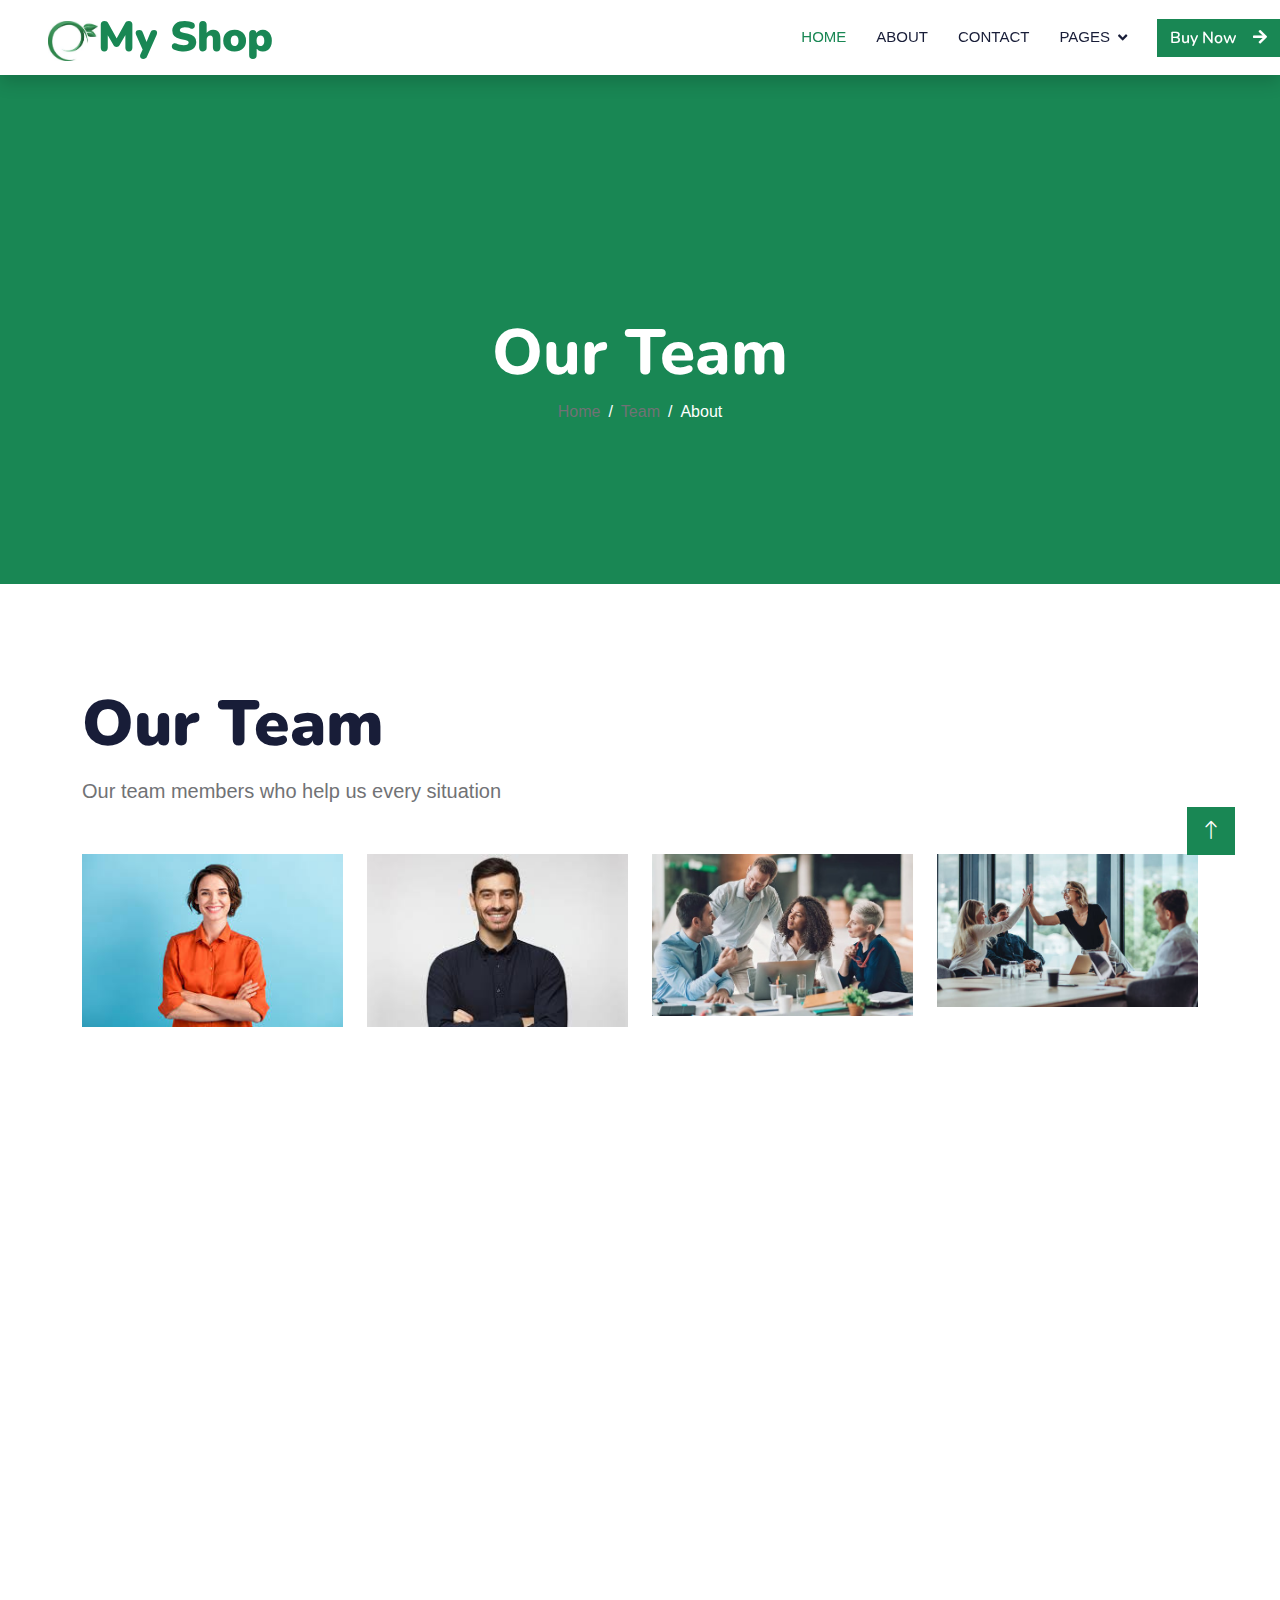
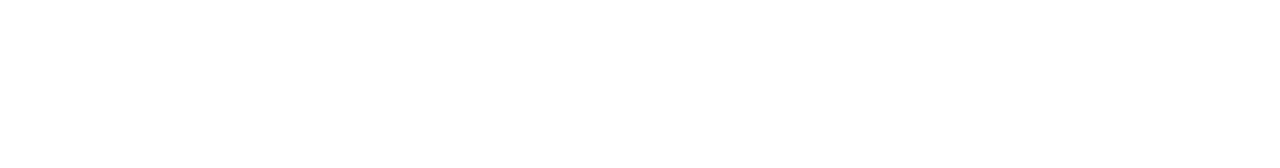
<file: team.html>
<!DOCTYPE html>
<html lang="en">

<head>
    <meta charset="utf-8">
    <title>My Shop</title>
    <meta content="width=device-width, initial-scale=1.0" name="viewport">
    <meta content="" name="keywords">
    <meta content="" name="description">

    <!-- Favicon -->
    <link href="img/favicon.ico" rel="icon">

    <!-- Google Web Fonts -->
    <link rel="preconnect" href="https://fonts.googleapis.com">
    <link rel="preconnect" href="https://fonts.gstatic.com" crossorigin>
    <link href="https://fonts.googleapis.com/css2?family=Heebo:wght@400;500;600&family=Nunito:wght@600;700;800&display=swap" rel="stylesheet">

    <!-- Icon Font Stylesheet -->
    <link href="https://cdnjs.cloudflare.com/ajax/libs/font-awesome/5.10.0/css/all.min.css" rel="stylesheet">
    <link href="https://cdn.jsdelivr.net/npm/bootstrap-icons@1.4.1/font/bootstrap-icons.css" rel="stylesheet">

    <!-- Libraries Stylesheet -->
    <link href="lib/animate/animate.min.css" rel="stylesheet">
    <link href="lib/owlcarousel/assets/owl.carousel.min.css" rel="stylesheet">

    <!-- Customized Bootstrap Stylesheet -->
    <link href="css/bootstrap.min.css" rel="stylesheet">

    <!-- Template Stylesheet -->
    <link href="css/style.css" rel="stylesheet">
      <link href="css/font-awesome.css" rel="stylesheet">

        <link rel="stylesheet" href="css/owl-carousel.css"/>

        <link href="css/slick.css" rel="stylesheet">
        <link href="css/slider.css" rel="stylesheet">
</head>

<body>
  


    <!-- Navbar Start -->
    <nav class="navbar fixed navbar-expand-lg bg-white navbar-light shadow sticky-top p-0">
        <a href="index.html" class="navbar-brand d-flex align-items-center px-4 px-lg-5">
            <h2 class="m-0 text-success"><img src="img/images.jpeg" width="50px">My Shop</h2>
        </a>
        <button type="button" class="navbar-toggler me-4" data-bs-toggle="collapse" data-bs-target="#navbarCollapse">
            <span class="navbar-toggler-icon"></span>
        </button>
        <div class="collapse navbar-collapse" id="navbarCollapse">
            <div class="navbar-nav ms-auto p-3 p-lg-0">
                <a href="index.html" class="nav-item text-success nav-link active">Home</a>
                <a href="about.html" class="nav-item nav-link">About</a>
                
                <a href="contact.html" class="nav-item nav-link">Contact</a>
                 <div class="nav-item dropdown">
                    <a href="#" class="nav-link dropdown-toggle" data-bs-toggle="dropdown">Pages</a>
                    <div class="dropdown-menu fade-down m-0">
                        <a href="team.html" class="dropdown-item">Our Team</a>
                        
                    </div>
                </div>
            </div>
            <a href="index.html">
            <button class="btn btn-success ">Buy Now<i class="fa fa-arrow-right ms-3"></i></button></a>
        </div>
    </nav>
    <!-- Navbar End -->


        <div class="container-fluid bg-success py-5 mb-5 hero-header">
            <div class="container py-5">
                <div class="row justify-content-center py-5">
                    <div class="col-lg-10 pt-lg-5 mt-lg-5 text-center">
                        <h1 class="display-3 text-white animated slideInDown">Our Team</h1>
                        <nav aria-label="breadcrumb">
                            <ol class="breadcrumb justify-content-center">
                                <li class="breadcrumb-item text-white active"><a href="#">Home</a></li>
                                <li class="breadcrumb-item text-white active"><a href="#">Team</a></li>
                                <li class="breadcrumb-item text-white active" aria-current="page">About</li>
                            </ol>
                        </nav>
                    </div>
                </div>
            </div>
        </div>
    </div>
    <!-- Navbar & Hero End -->









        <!-- Team Start -->
        <div class="container-xxl py-5">
            <div class="container">
                <div class="row g-0 gx-5 align-items-end">
                    <div class="col-lg-6">
                        <div class=" mx-auto mb-5 wow " data-wow-delay="0.1s">
                            <h1>Our Team</h1>
                            <p>Our team members who help us every situation</p>
                            
                        </div>
                    </div>
                    
                </div>
                <div class="tab-content">
                    <div id="tab-1" class="tab-pane fade show p-0 active">
                        <div class="row g-4">
                            <div class="col-lg-3 col-md-4 wow fadeInUp" data-wow-delay="0.1s">
                                <div class="property-item rounded overflow-hidden">
                                    <div class="position-relative overflow-hidden">
                                        <a href=""><img class="img-fluid" src="img/team-1.jpg" alt=""></a>
                                        
                                    </div>
                                   
                                  
                                </div>
                            </div>
                             <div class="col-lg-3 col-md-4 wow fadeInUp" data-wow-delay="0.1s">
                                <div class="property-item rounded overflow-hidden">
                                    <div class="position-relative overflow-hidden">
                                        <a href=""><img class="img-fluid" src="img/team-2.jpg" alt=""></a>
                                        
                                    </div>
                                   
                                  
                                </div>
                            </div>
                            
                            <div class="col-lg-3 col-md-4 wow fadeInUp" data-wow-delay="0.3s">
                                <div class="property-item rounded overflow-hidden">
                                    <div class="position-relative overflow-hidden">
                                        <a href=""><img class="img-fluid" src="img/team-4.jpg" alt=""></a>
                                        
                                    </div>
                                    
                                   
                                </div>
                            </div>
                            <div class="col-lg-3 col-md-4 wow fadeInUp" data-wow-delay="0.5s">
                                <div class="property-item rounded overflow-hidden">
                                    <div class="position-relative overflow-hidden">
                                        <a href=""><img class="img-fluid" src="img/team-3.jpg" alt=""></a>
                                       
                                    </div>
                                   
                                  
                                </div>
                            </div>
                            <div class="col-lg-3 col-md-4 wow fadeInUp" data-wow-delay="0.1s">
                                <div class="property-item rounded overflow-hidden">
                                    <div class="position-relative overflow-hidden">
                                        <a href=""><img class="img-fluid" src="img/team-3.jpg" alt=""></a>
                                        
                                    </div>
                                   
                                </div>
                            </div>
                             <div class="col-lg-3 col-md-4 wow fadeInUp" data-wow-delay="0.1s">
                                <div class="property-item rounded overflow-hidden">
                                    <div class="position-relative overflow-hidden">
                                        <a href=""><img class="img-fluid" src="img/team-4.jpg" alt=""></a>
                                        
                                    </div>
                                   
                                </div>
                            </div>
                            
                            <div class="col-lg-3 col-md-4 wow fadeInUp" data-wow-delay="0.3s">
                                <div class="property-item rounded overflow-hidden">
                                    <div class="position-relative overflow-hidden">
                                        <a href=""><img class="img-fluid" src="img/team-2.jpg" alt=""></a>
                                        
                                    </div>
                                    
                                   
                                </div>
                            </div>
                            <div class="col-lg-3 col-md-4 wow fadeInUp" data-wow-delay="0.5s">
                                <div class="property-item rounded overflow-hidden">
                                    <div class="position-relative overflow-hidden">
                                        <a href=""><img class="img-fluid" src="img/team-1.jpg" alt=""></a>
                                       
                                    </div>
                                    
                                </div>
                            </div>
                            <div class="col-12 text-center wow fadeInUp" data-wow-delay="0.1s">
                                <a class="btn btn-success py-3 px-5" href="#">Read More</a>
                            </div>
                        </div>
                    </div>
                        
        </div>
        <!-- Team End -->










        <!-- Footer Start -->
        <div class="container-fluid bg-success text-light footer pt-5 mt-5 wow fadeIn" data-wow-delay="0.1s">
            <div class="container py-5">
                <div class="row g-5">
                    <div class="col-lg-3 col-md-6">
                        <h4 class="text-white mb-5">Quick Link</h4>
                        <a class="btn btn-link" href="">About Us</a>
                        <a class="btn btn-link" href="">Contact Us</a>
                        <a class="btn btn-link" href="">Privacy Policy</a>
                      
                    </div>
                    <div class="col-lg-3 col-md-6">
                        <h4 class="text-white mb-3">Contact</h4>
                        <p class="mb-2 text-white"><i class="fa fa-map-marker-alt me-3"></i>xyz</p>
                        <p class="mb-2 text-white"><i class="fa fa-phone-alt me-3"></i>----------</p>
                        <p class="mb-2 text-white"><i class="fa fa-envelope me-3"></i>abc@gmail.com</p>
                        <div class="d-flex pt-2">
                            <a class="btn btn-outline-light btn-social" href=""><i class="fab fa-twitter"></i></a>
                            <a class="btn btn-outline-light btn-social" href=""><i class="fab fa-facebook-f"></i></a>
                            <a class="btn btn-outline-light btn-social" href=""><i class="fab fa-youtube"></i></a>
                            <a class="btn btn-outline-light btn-social" href=""><i class="fab fa-linkedin-in"></i></a>
                        </div>
                    </div>
                    <div class="col-lg-3 col-md-6">
                        <h4 class="text-white mb-3">Gallery</h4>
                        <div class="row g-2 pt-2">
                            <div class="col-4">
                                <img class="img-fluid bg-white p-1" height="10px" src="img/kids-1.jpg" alt="">
                            </div>
                            <div class="col-4">
                                <img class="img-fluid bg-white p-1" height="10px"  src="img/kids-2.jpg" alt="">
                            </div>
                            <div class="col-4">
                                <img class="img-fluid bg-white p-1" height="10px"  src="img/kids-3.jpg" alt="">
                            </div>
                            <div class="col-4">
                                <img class="img-fluid bg-white p-1" height="10px"  src="img/kids-2.jpg" alt="">
                            </div>
                            <div class="col-4">
                                <img class="img-fluid bg-white p-1" height="10px"  src="img/kids-3.jpg" alt="">
                            </div>
                            <div class="col-4">
                                <img class="img-fluid bg-white p-1" height="10px"  src="img/kids-1.jpg" alt="">
                            </div>
                        </div>
                    </div>
                    <div class="col-lg-3 col-md-6">
                        <h4 class="text-white mb-3">Newsletter</h4>
                        <p class="text-white">Lorem ipsum dolor sit amet, consectetur </p>
                        <div class="position-relative mx-auto" style="max-width: 400px;">
                            <input class="form-control border-0 w-100 py-3 ps-4 pe-5" type="text" placeholder="write your email">
                            <button type="button" class="btn btn-success py-2 position-absolute top-0 end-0 mt-2 me-2">SignUp</button>
                        </div>
                    </div>
                </div>
            </div>
            
        </div>
        <!-- Footer End -->

        <!-- Back to Top -->
        <a href="#" class="btn btn-lg btn-success btn-lg-square back-to-top"><i class="bi bi-arrow-up"></i></a>


        <!-- JavaScript Libraries -->
        <script src="https://code.jquery.com/jquery-3.4.1.min.js"></script>
        <script src="https://cdn.jsdelivr.net/npm/bootstrap@5.0.0/dist/js/bootstrap.bundle.min.js"></script>
        <script src="lib/wow/wow.min.js"></script>
        <script src="lib/easing/easing.min.js"></script>
        <script src="lib/waypoints/waypoints.min.js"></script>
        <script src="lib/owlcarousel/owl.carousel.min.js"></script>

        <!-- Template Javascript -->
        <script src="js/main.js"></script>

            <!-- JAVASCRIPT FILES -->
            <script src="js/jquery.min.js"></script>
            <script src="js/bootstrap.bundle.min.js"></script>
            <script src="js/Headroom.js"></script>
            <script src="js/jQuery.headroom.js"></script>
            <script src="js/slick.min.js"></script>
            <script src="js/custom.js"></script>
    </body>

    </html>
</file>
<file: css/style.css>
:root {
    --primary: #158fad;
    --light: #06BBCC;
    --dark: #181d38;
}

.back-to-top {
    position: fixed;
    display: none;
    right: 45px;
    bottom: 45px;
    z-index: 99;
}

/***======== Button ========***/
.btn {
    font-family: 'Nunito', sans-serif;
    font-weight: 600;
    transition: .5s;
}

.btn.btn-primary,
.btn.btn-secondary {
    color: #FFFFFF;
}

.btn-square {
    width: 38px;
    height: 38px;
}

.btn-sm-square {
    width: 32px;
    height: 32px;
}

.btn-lg-square {
    width: 48px;
    height: 48px;
}

.btn-square,
.btn-sm-square,
.btn-lg-square {
    padding: 0;
    display: flex;
    align-items: center;
    justify-content: center;
    font-weight: normal;
    border-radius: 0px;
}


/***================= Navbar======== ***/
.navbar .dropdown-toggle::after {
    border: none;
    content: "\f107";
    font-family: "Font Awesome 5 Free";
    font-weight: 900;
    vertical-align: middle;
    margin-left: 8px;
}

.navbar-light .navbar-nav .nav-link {
    margin-right: 30px;
    padding: 25px 0;
    color: #FFFFFF;
    font-size: 15px;
    text-transform: uppercase;
    outline: none;
}

.navbar-light .navbar-nav .nav-link:hover,
.navbar-light .navbar-nav .nav-link.active {
    color: var(--primary);
}

@media (max-width: 991.98px) {
    .navbar-light .navbar-nav .nav-link  {
        margin-right: 0;
        padding: 10px 0;
    }

    .navbar-light .navbar-nav {
        border-top: 1px solid #EEEEEE;
    }
}

.navbar-light .navbar-brand,
.navbar-light a.btn {
    height: 75px;
}

.navbar-light .navbar-nav .nav-link {
    color: var(--dark);
    font-weight: 500;
}

.navbar-light.sticky-top {
    top: -100px;
    transition: .5s;
}

@media (min-width: 992px) {
    .navbar .nav-item .dropdown-menu {
        display: block;
        margin-top: 0;
        opacity: 0;
        visibility: hidden;
        transition: .5s;
    }

    .navbar .dropdown-menu.fade-down {
        top: 100%;
        transform: rotateX(-75deg);
        transform-origin: 0% 0%;
    }

    .navbar .nav-item:hover .dropdown-menu {
        top: 100%;
        transform: rotateX(0deg);
        visibility: visible;
        transition: .5s;
        opacity: 1;
    }
}


/***========= Header carousel=========== ***/
@media (max-width: 768px) {
    .header-carousel .owl-carousel-item {
        position: relative;
        min-height: 500px;
    }
    
    .header-carousel .owl-carousel-item img {
        position: absolute;
        width: 100%;
        height: 100%;
        object-fit: cover;
    }
}

.header-carousel .owl-nav {
    position: absolute;
    top: 50%;
    right: 8%;
    transform: translateY(-50%);
    display: flex;
    flex-direction: column;
}

.header-carousel .owl-nav .owl-prev,
.header-carousel .owl-nav .owl-next {
    margin: 7px 0;
    width: 45px;
    height: 45px;
    display: flex;
    align-items: center;
    justify-content: center;
    color: #FFFFFF;
    background: transparent;
    border: 1px solid #FFFFFF;
    font-size: 22px;
    transition: .5s;
}


.page-header {
    background: linear-gradient(rgba(24, 29, 56, .7), rgba(24, 29, 56, .7)), url(../img/carousel-1.jpg);
    background-position: center center;
    background-repeat: no-repeat;
    background-size: cover;
}

.page-header-inner {
    background: rgba(15, 23, 43, .7);
}

.breadcrumb-item + .breadcrumb-item::before {
    color: #fff;
}


/***=========== Booking==================== ***/
.booking {
    background: linear-gradient(rgba(2, 30,0, .7), rgba(2, 30, 0, .7));
    background-position: center center;
    background-repeat: no-repeat;
    background-size: cover;
}



/***================ Footer================= ***/
.footer .btn.btn-social {
    margin-right: 5px;
    width: 35px;
    height: 35px;
    display: flex;
    align-items: center;
    justify-content: center;
    color: var(--light);
    font-weight: normal;
    border: 1px solid #FFFFFF;
    border-radius: 35px;
    transition: .3s;
}

.footer .btn.btn-social:hover {
    color: var(--primary);
}

.footer .btn.btn-link {
    display: block;
    margin-bottom: 5px;
    padding: 0;
    text-align: left;
    color: #FFFFFF;
    font-size: 15px;
    font-weight: normal;
    text-transform: capitalize;
    transition: .3s;
}

.footer .btn.btn-link::before {
    position: relative;
    content: "\f105";
    font-family: "Font Awesome 5 Free";
    font-weight: 900;
    margin-right: 10px;
}

.footer .btn.btn-link:hover {
    letter-spacing: 1px;
    box-shadow: none;
}

.footer .copyright {
    padding: 25px 0;
    font-size: 15px;
    border-top: 1px solid rgba(256, 256, 256, .1);
}

.footer .copyright a {
    color: var(--light);
}

.footer .footer-menu a {
    margin-right: 15px;
    padding-right: 15px;
    border-right: 1px solid rgba(255, 255, 255, .1);
}

.footer .footer-menu a:last-child {
    margin-right: 0;
    padding-right: 0;
    border-right: none;
}
</file>
<file: css/slider.css>

</file>
